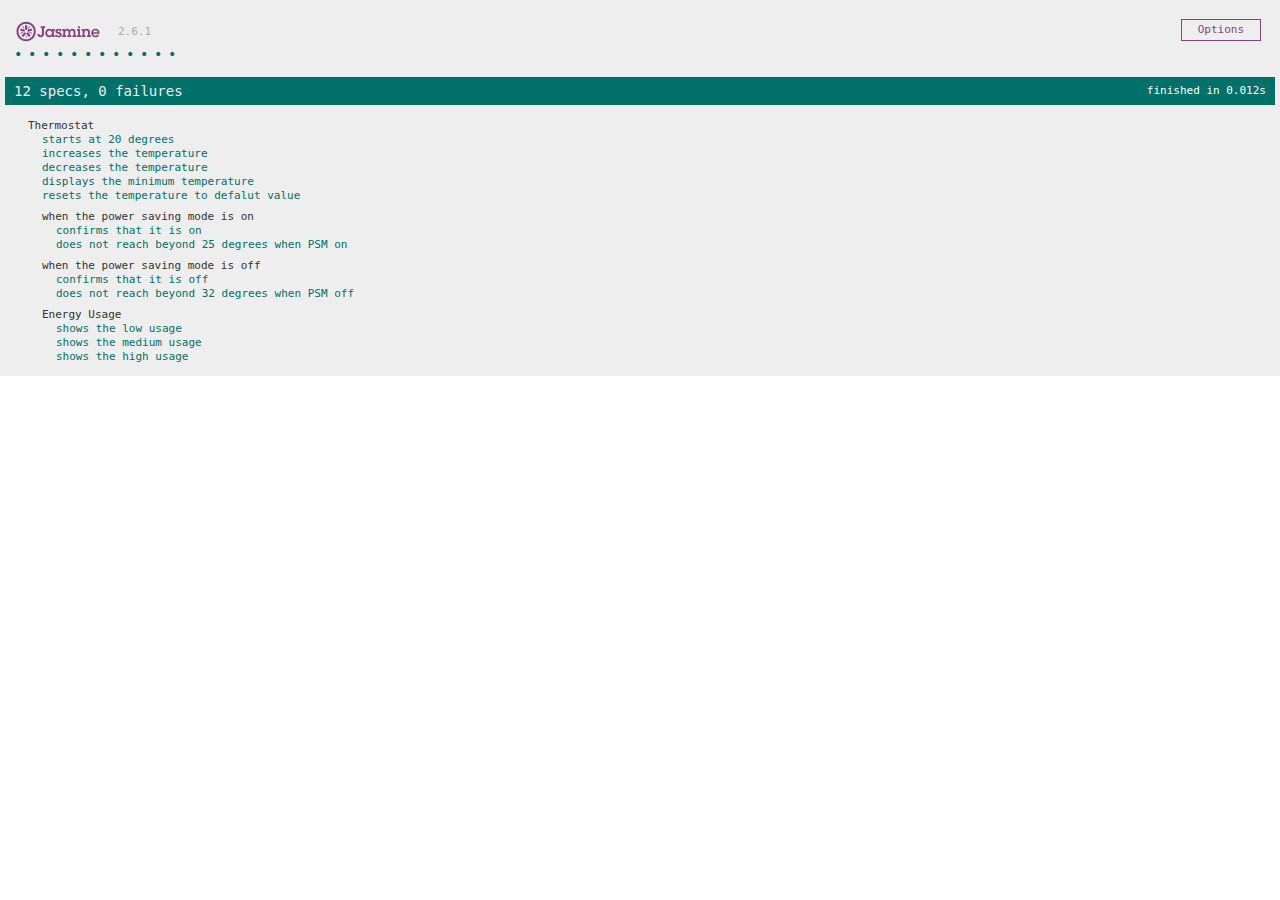
<file: SpecRunner.html>
<!DOCTYPE html>
<html>
<head>
  <meta charset="utf-8">
  <title>Jasmine Spec Runner v2.6.1</title>

  <link rel="shortcut icon" type="image/png" href="lib/jasmine-2.6.1/jasmine_favicon.png">
  <link rel="stylesheet" href="lib/jasmine-2.6.1/jasmine.css">

  <script src="lib/jasmine-2.6.1/jasmine.js"></script>
  <script src="lib/jasmine-2.6.1/jasmine-html.js"></script>
  <script src="lib/jasmine-2.6.1/boot.js"></script>

  <!-- include source files here... -->
<script src="src/Thermostat.js"></script>
<script src="src/interface.js"></script>

<script src="spec/ThermostatSpec.js"></script>
</head>

<body>
</body>
</html>
</file>
<file: lib/jasmine-2.6.1/jasmine.css>
body { overflow-y: scroll; }

.jasmine_html-reporter { background-color: #eee; padding: 5px; margin: -8px; font-size: 11px; font-family: Monaco, "Lucida Console", monospace; line-height: 14px; color: #333; }
.jasmine_html-reporter a { text-decoration: none; }
.jasmine_html-reporter a:hover { text-decoration: underline; }
.jasmine_html-reporter p, .jasmine_html-reporter h1, .jasmine_html-reporter h2, .jasmine_html-reporter h3, .jasmine_html-reporter h4, .jasmine_html-reporter h5, .jasmine_html-reporter h6 { margin: 0; line-height: 14px; }
.jasmine_html-reporter .jasmine-banner, .jasmine_html-reporter .jasmine-symbol-summary, .jasmine_html-reporter .jasmine-summary, .jasmine_html-reporter .jasmine-result-message, .jasmine_html-reporter .jasmine-spec .jasmine-description, .jasmine_html-reporter .jasmine-spec-detail .jasmine-description, .jasmine_html-reporter .jasmine-alert .jasmine-bar, .jasmine_html-reporter .jasmine-stack-trace { padding-left: 9px; padding-right: 9px; }
.jasmine_html-reporter .jasmine-banner { position: relative; }
.jasmine_html-reporter .jasmine-banner .jasmine-title { background: url('[data-uri]') no-repeat; background: url('[data-uri]') no-repeat, none; -moz-background-size: 100%; -o-background-size: 100%; -webkit-background-size: 100%; background-size: 100%; display: block; float: left; width: 90px; height: 25px; }
.jasmine_html-reporter .jasmine-banner .jasmine-version { margin-left: 14px; position: relative; top: 6px; }
.jasmine_html-reporter #jasmine_content { position: fixed; right: 100%; }
.jasmine_html-reporter .jasmine-version { color: #aaa; }
.jasmine_html-reporter .jasmine-banner { margin-top: 14px; }
.jasmine_html-reporter .jasmine-duration { color: #fff; float: right; line-height: 28px; padding-right: 9px; }
.jasmine_html-reporter .jasmine-symbol-summary { overflow: hidden; *zoom: 1; margin: 14px 0; }
.jasmine_html-reporter .jasmine-symbol-summary li { display: inline-block; height: 10px; width: 14px; font-size: 16px; }
.jasmine_html-reporter .jasmine-symbol-summary li.jasmine-passed { font-size: 14px; }
.jasmine_html-reporter .jasmine-symbol-summary li.jasmine-passed:before { color: #007069; content: "\02022"; }
.jasmine_html-reporter .jasmine-symbol-summary li.jasmine-failed { line-height: 9px; }
.jasmine_html-reporter .jasmine-symbol-summary li.jasmine-failed:before { color: #ca3a11; content: "\d7"; font-weight: bold; margin-left: -1px; }
.jasmine_html-reporter .jasmine-symbol-summary li.jasmine-disabled { font-size: 14px; }
.jasmine_html-reporter .jasmine-symbol-summary li.jasmine-disabled:before { color: #bababa; content: "\02022"; }
.jasmine_html-reporter .jasmine-symbol-summary li.jasmine-pending { line-height: 17px; }
.jasmine_html-reporter .jasmine-symbol-summary li.jasmine-pending:before { color: #ba9d37; content: "*"; }
.jasmine_html-reporter .jasmine-symbol-summary li.jasmine-empty { font-size: 14px; }
.jasmine_html-reporter .jasmine-symbol-summary li.jasmine-empty:before { color: #ba9d37; content: "\02022"; }
.jasmine_html-reporter .jasmine-run-options { float: right; margin-right: 5px; border: 1px solid #8a4182; color: #8a4182; position: relative; line-height: 20px; }
.jasmine_html-reporter .jasmine-run-options .jasmine-trigger { cursor: pointer; padding: 8px 16px; }
.jasmine_html-reporter .jasmine-run-options .jasmine-payload { position: absolute; display: none; right: -1px; border: 1px solid #8a4182; background-color: #eee; white-space: nowrap; padding: 4px 8px; }
.jasmine_html-reporter .jasmine-run-options .jasmine-payload.jasmine-open { display: block; }
.jasmine_html-reporter .jasmine-bar { line-height: 28px; font-size: 14px; display: block; color: #eee; }
.jasmine_html-reporter .jasmine-bar.jasmine-failed { background-color: #ca3a11; }
.jasmine_html-reporter .jasmine-bar.jasmine-passed { background-color: #007069; }
.jasmine_html-reporter .jasmine-bar.jasmine-skipped { background-color: #bababa; }
.jasmine_html-reporter .jasmine-bar.jasmine-errored { background-color: #ca3a11; }
.jasmine_html-reporter .jasmine-bar.jasmine-menu { background-color: #fff; color: #aaa; }
.jasmine_html-reporter .jasmine-bar.jasmine-menu a { color: #333; }
.jasmine_html-reporter .jasmine-bar a { color: white; }
.jasmine_html-reporter.jasmine-spec-list .jasmine-bar.jasmine-menu.jasmine-failure-list, .jasmine_html-reporter.jasmine-spec-list .jasmine-results .jasmine-failures { display: none; }
.jasmine_html-reporter.jasmine-failure-list .jasmine-bar.jasmine-menu.jasmine-spec-list, .jasmine_html-reporter.jasmine-failure-list .jasmine-summary { display: none; }
.jasmine_html-reporter .jasmine-results { margin-top: 14px; }
.jasmine_html-reporter .jasmine-summary { margin-top: 14px; }
.jasmine_html-reporter .jasmine-summary ul { list-style-type: none; margin-left: 14px; padding-top: 0; padding-left: 0; }
.jasmine_html-reporter .jasmine-summary ul.jasmine-suite { margin-top: 7px; margin-bottom: 7px; }
.jasmine_html-reporter .jasmine-summary li.jasmine-passed a { color: #007069; }
.jasmine_html-reporter .jasmine-summary li.jasmine-failed a { color: #ca3a11; }
.jasmine_html-reporter .jasmine-summary li.jasmine-empty a { color: #ba9d37; }
.jasmine_html-reporter .jasmine-summary li.jasmine-pending a { color: #ba9d37; }
.jasmine_html-reporter .jasmine-summary li.jasmine-disabled a { color: #bababa; }
.jasmine_html-reporter .jasmine-description + .jasmine-suite { margin-top: 0; }
.jasmine_html-reporter .jasmine-suite { margin-top: 14px; }
.jasmine_html-reporter .jasmine-suite a { color: #333; }
.jasmine_html-reporter .jasmine-failures .jasmine-spec-detail { margin-bottom: 28px; }
.jasmine_html-reporter .jasmine-failures .jasmine-spec-detail .jasmine-description { background-color: #ca3a11; }
.jasmine_html-reporter .jasmine-failures .jasmine-spec-detail .jasmine-description a { color: white; }
.jasmine_html-reporter .jasmine-result-message { padding-top: 14px; color: #333; white-space: pre; }
.jasmine_html-reporter .jasmine-result-message span.jasmine-result { display: block; }
.jasmine_html-reporter .jasmine-stack-trace { margin: 5px 0 0 0; max-height: 224px; overflow: auto; line-height: 18px; color: #666; border: 1px solid #ddd; background: white; white-space: pre; }
</file>
